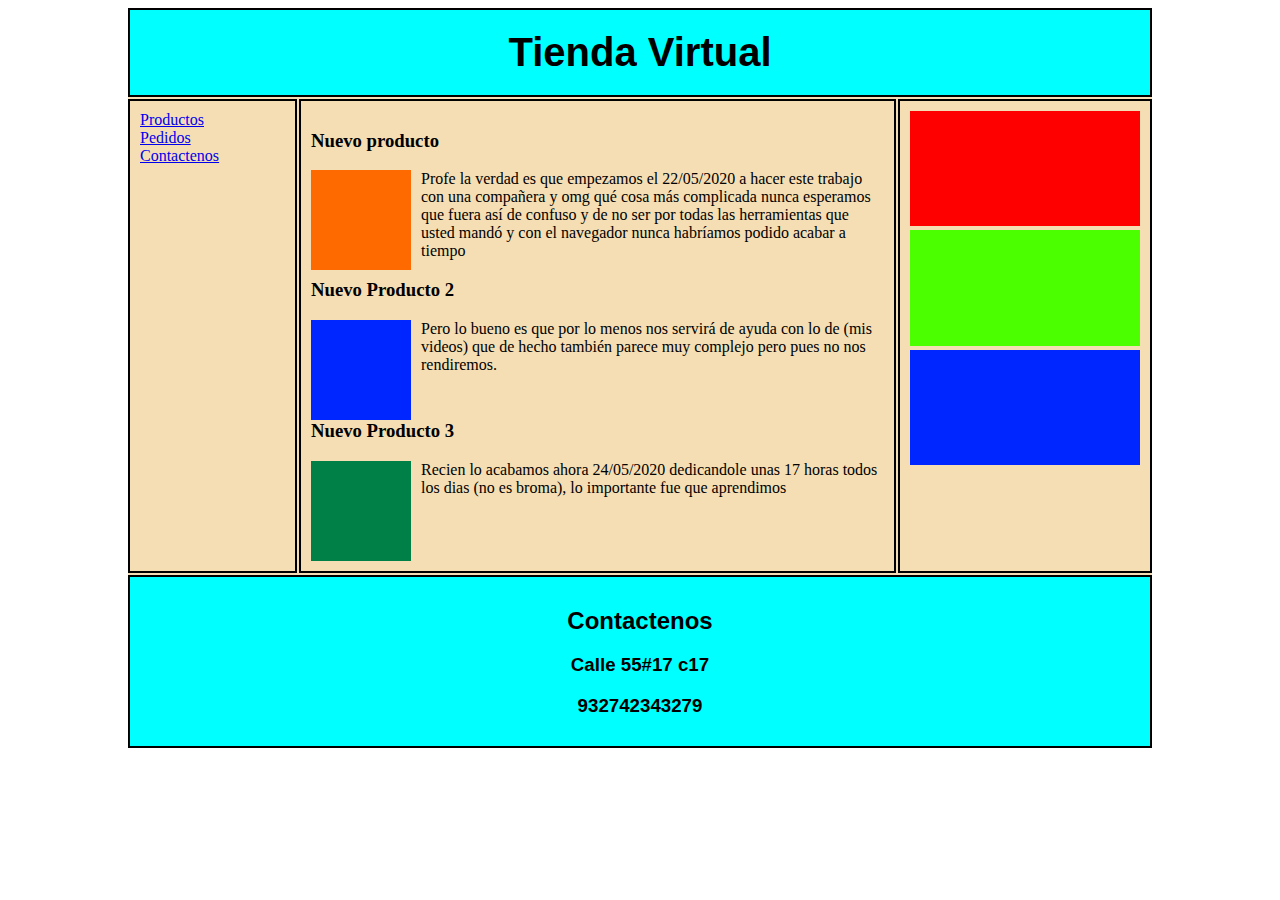
<file: responsive/Tienda virtual/index.html>
<!DOCTYPE html>
<html>
<head>
<title>Tienda Virtual - V1</title>
<link rel="stylesheet" type="text/css" href="estilo_01.css">
</head>
<body>
    <div class="wrapper">
        <header class="main-head"><h1>Tienda Virtual</h1></header>
        <nav class="main-nav">
            <ul>
                <li><a href="Productos.html">Productos</a></li>
                <li><a href="Pedidos.html">Pedidos</a></li>
                <li><a href="Contáctenoshtml">Contactenos</a></li>
            </ul>
        </nav>
        
        <section class="content">
            
            
            <article>    
                <h3>Nuevo producto</h3>
                <img src="producto_01.jpg" alt="PRODUCTO 01"/>
                <p>Profe la verdad es que empezamos el 22/05/2020 a hacer este trabajo con una compañera y omg qué cosa más complicada
                    nunca esperamos que fuera así de confuso y de no ser por todas las herramientas que usted mandó y con el navegador 
                    nunca habríamos podido acabar a tiempo
                </p>
            
            <article> 
                <h3>Nuevo Producto 2</h3>   
                <img src="producto_02.jpg" alt="PRODUCTO 02"/>
                <p>Pero lo bueno es que por lo menos nos servirá de ayuda con lo de (mis videos) que de hecho también parece muy complejo
                    pero pues no nos rendiremos.</p>
                
            <article>    
                <h3>Nuevo Producto 3</h3>
                <img src="producto_03.jpg" alt="PRODUCTO 03"/>
                <p>Recien lo acabamos ahora 24/05/2020 dedicandole unas 17 horas todos los dias (no es broma), lo importante fue que aprendimos

                </p> 
        </section>
    
        <aside class="side">
            <img src="banner_01.png"/>
            <br>
            <img src="banner_02.png"/>
            <br>
            <img src="banner_03.png"/></aside>
        
        <footer class="main-footer"><h2>Contactenos</h2>
            <h3>Calle 55#17 c17</h3>
            <h3>932742343279</h3></footer>
    </div>
</body>
</html>
</file>
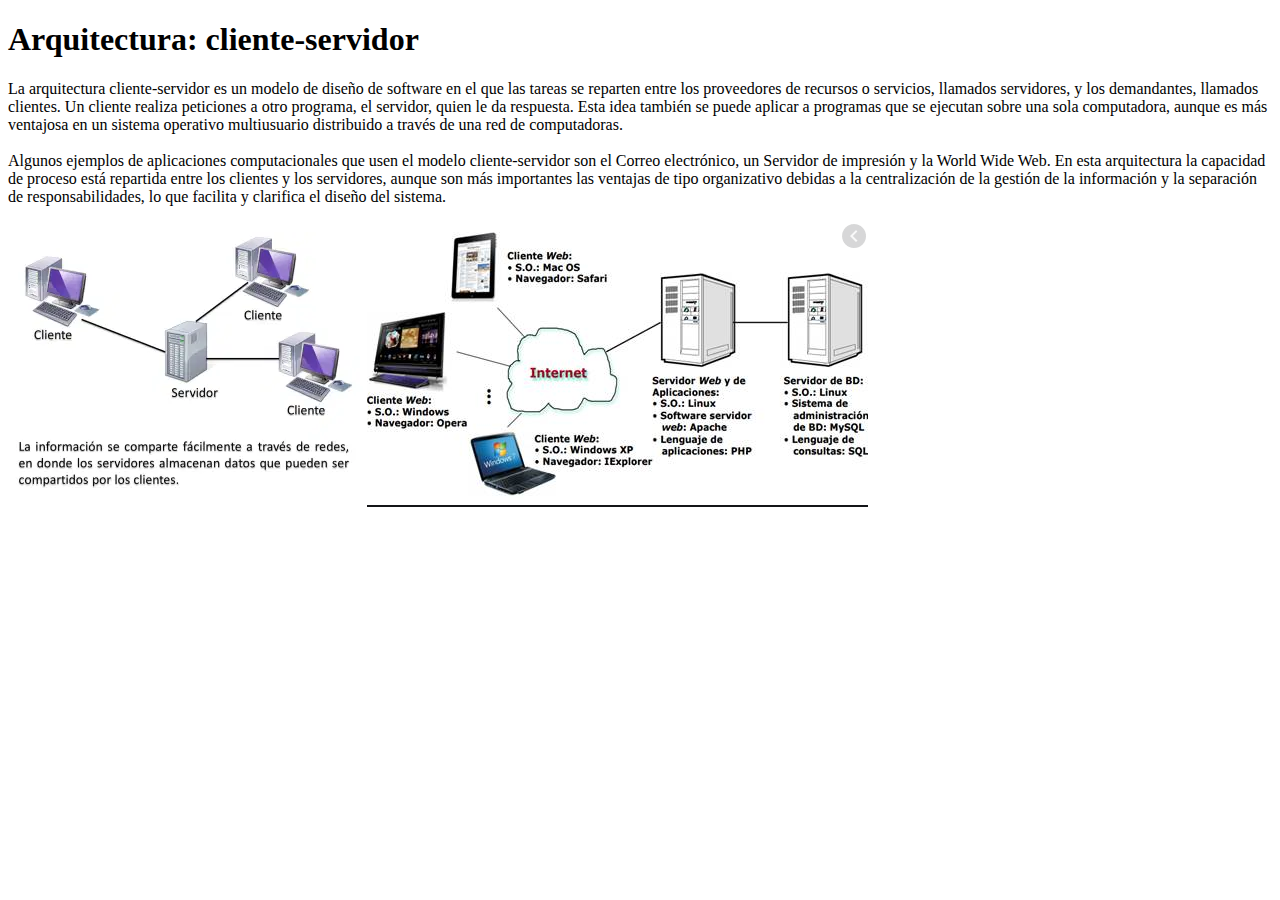
<file: programacion web-Html/ejercicio1/equisde.html>
<!DOCTYPE html>

<head>
<title>Arqitectura: Cliente servidor</title> 
<meta charset="utf-8"/>

</head>
<body>
<h1> Arquitectura: cliente-servidor </h1>

<p>La arquitectura cliente-servidor es un modelo de diseño de software en el que las tareas se reparten entre los proveedores de recursos o servicios, llamados servidores, y los demandantes, llamados clientes. Un cliente realiza peticiones a otro programa, el servidor, quien le da respuesta. Esta idea también se puede aplicar a programas que se ejecutan sobre una sola computadora, aunque es más ventajosa en un sistema operativo multiusuario distribuido a través de una red de computadoras.<br/>
</br>Algunos ejemplos de aplicaciones computacionales que usen el modelo cliente-servidor son el Correo electrónico, un Servidor de impresión y la World Wide Web.
En esta arquitectura la capacidad de proceso está repartida entre los clientes y los servidores, aunque son más importantes las ventajas de tipo organizativo debidas a la centralización de la gestión de la información y la separación de responsabilidades, lo que facilita y clarifica el diseño del sistema. 
</p>

<img src="imagenesss/hola mama.png" alt="no sirve"/>
<img src="imagenesss/sin.png" alt="no sirve"/>

</body>
</html>
</file>
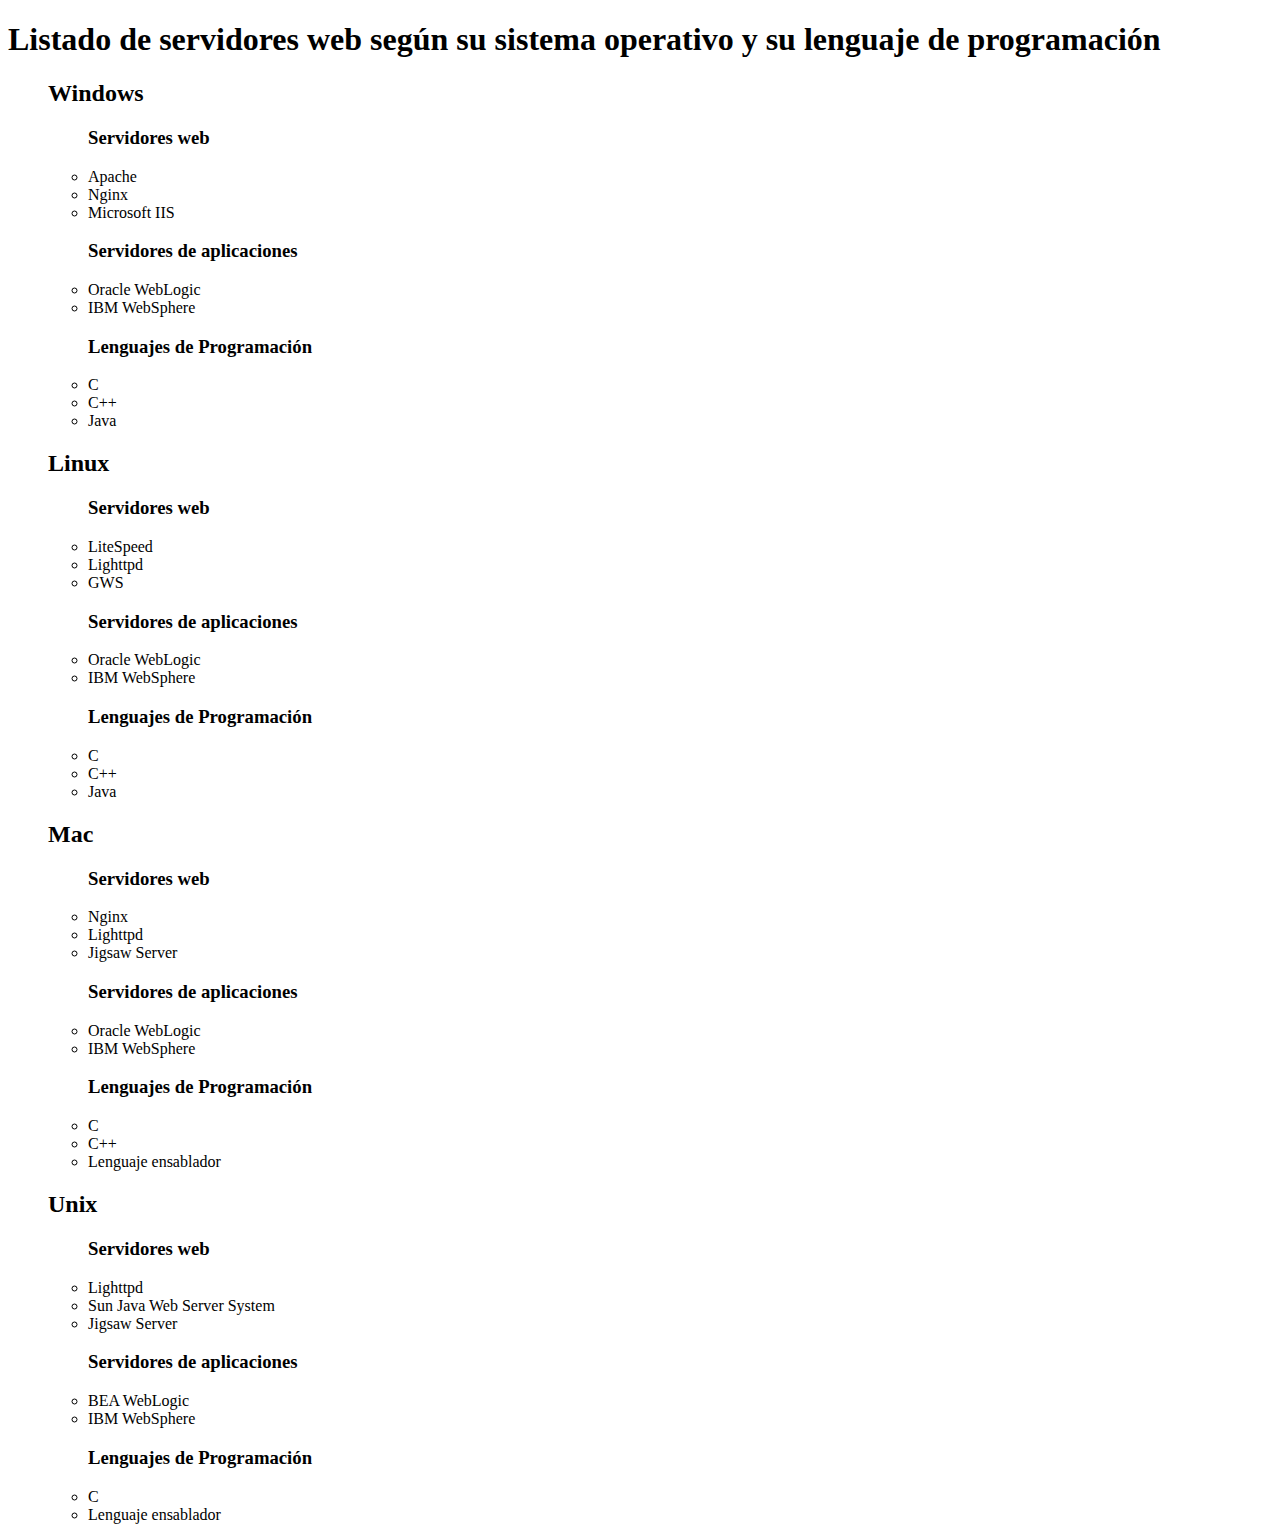
<file: programacion web-Html/ejercicio2/ejercicio2.html>
<!DOCTYPE html>
<head>

<title>Servidores web</title>
 <meta charset="utf-8"/> 
  </head>
<body>
<h1>Listado de servidores web según su sistema operativo y su lenguaje de programación</h1>
<ol>
<h2>Windows</h2>

<ul>
<h3>Servidores web</h3>
<li>Apache</li>

<li>Nginx</li>

<li>Microsoft IIS</li>

<h3>Servidores de aplicaciones</h3>
<li>Oracle WebLogic</li>

<li>IBM WebSphere</li>
<h3>Lenguajes de Programación</h3>
<li>C</li>
<li>C++</li>
<li>Java</li>
</ul>
</ol>
<ol>
<h2>Linux</h2>
<ul>
<h3>Servidores web</h3>
<li>LiteSpeed</li>

<li>Lighttpd</li>

<li>GWS</li>

<h3>Servidores de aplicaciones</h3>
<li>Oracle WebLogic</li>

<li>IBM WebSphere</li>
<h3>Lenguajes de Programación</h3>
<li>C</li>
<li>C++</li>
<li>Java</li>
</ul>
</ol>
<ol>
<h2>Mac</h2>
<ul>
<h3>Servidores web</h3>
<li>Nginx</li>

<li>Lighttpd</li>

<li>Jigsaw Server</li>

<h3>Servidores de aplicaciones</h3>
<li>Oracle WebLogic</li>

<li>IBM WebSphere</li>
<h3>Lenguajes de Programación</h3>
<li>C</li>
<li>C++</li>
<li>Lenguaje ensablador</li>
</ul>
</ol>
<ol>
<h2>Unix</h2>
<ul>
<h3>Servidores web</h3>
<li>Lighttpd</li>

<li>Sun Java Web Server System</li>

<li>Jigsaw Server</li>

<h3>Servidores de aplicaciones</h3>
<li>BEA WebLogic</li>

<li>IBM WebSphere</li>
<h3>Lenguajes de Programación</h3>
<li>C</li>

<li>Lenguaje ensablador</li>
</ul>
</ol>
</body>
</html>
</file>
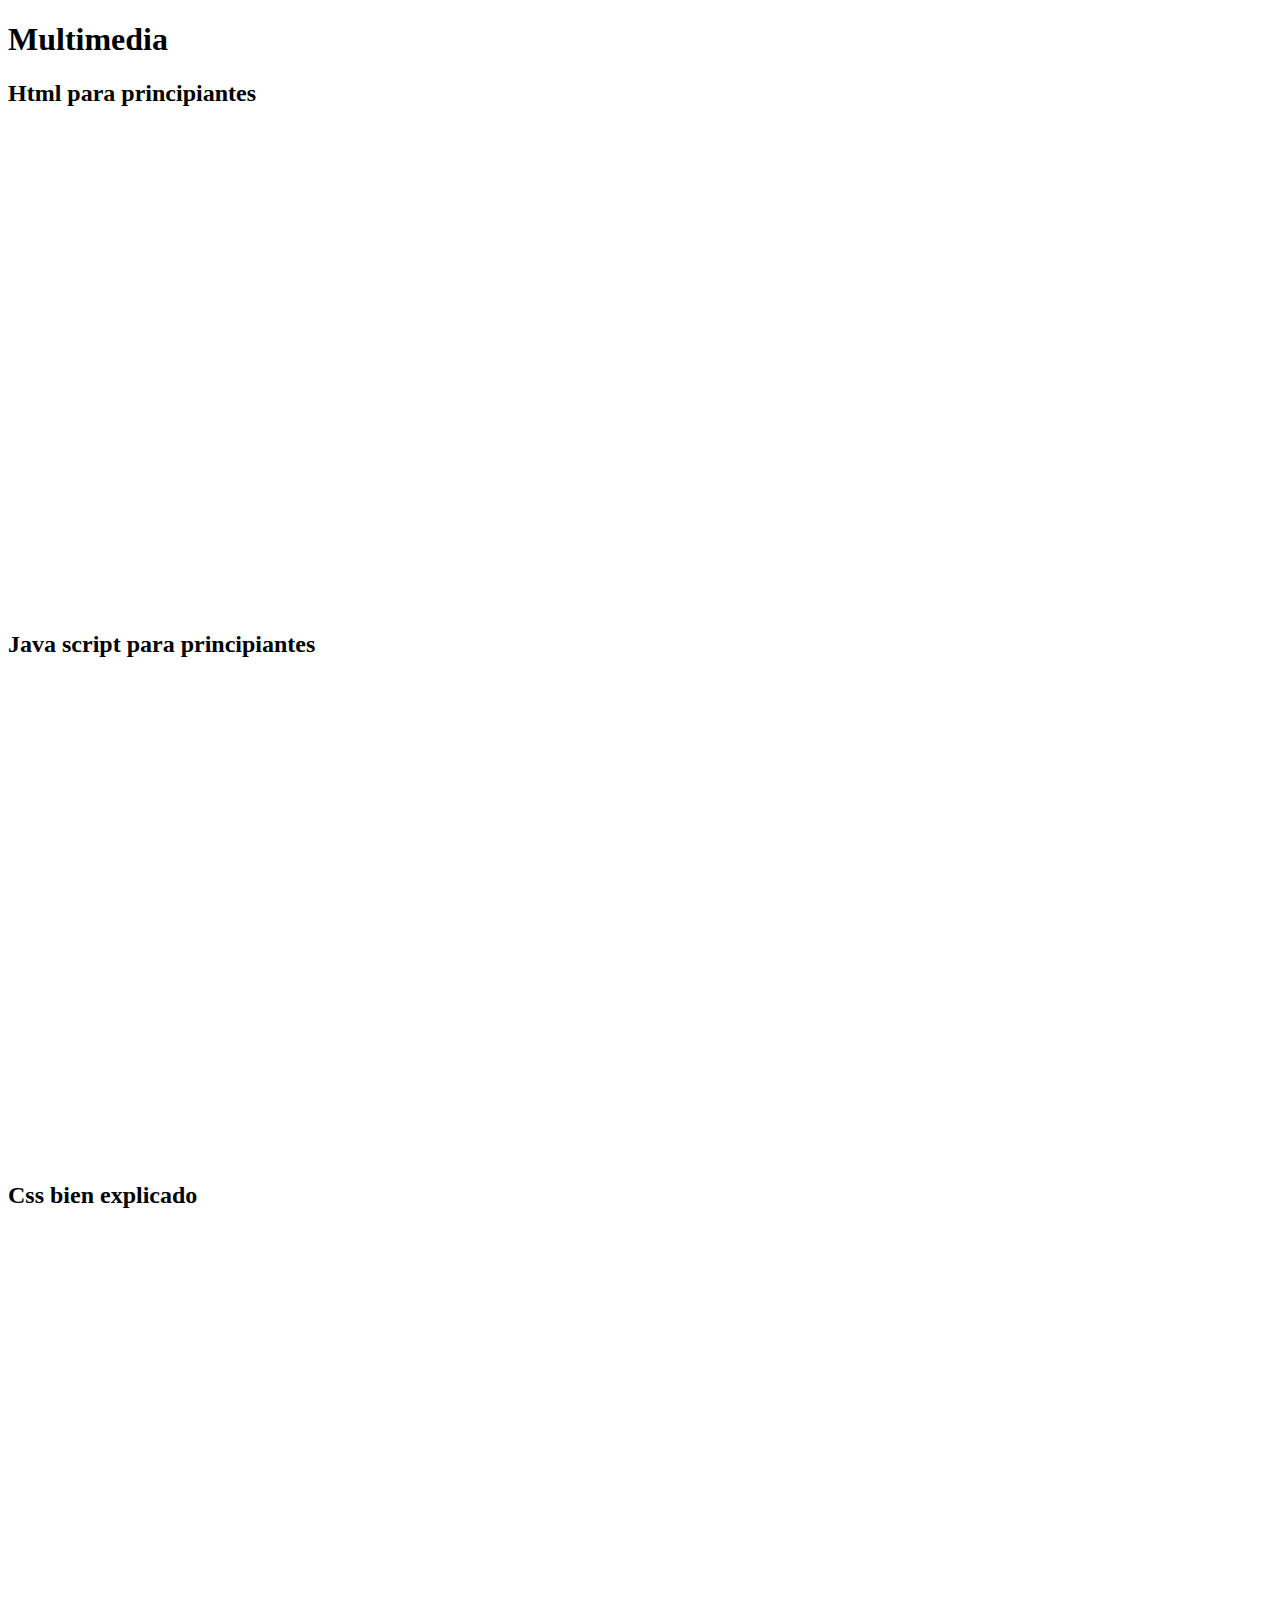
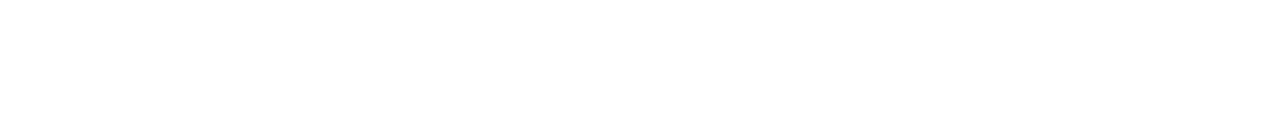
<file: programacion web-Html/ejercicio3/ejercicio3.html>
<!DOCTYPE html>
<html>
<head>
<title>Videos explicativos sobre:Html,Css y Java Script</title>
<meta charset="utf-8"/>
</head>
<body>
<h1>Multimedia</h1>
<h2>Html para principiantes</h2>
<iframe width="640" height="480" src="https://www.youtube.com/embed/rbuYtrNUxg4" frameborder="0" 
allow="accelerometer; autoplay; encrypted-media; gyroscope; picture-in-picture" allowfullscreen></iframe>
<h2>Java script para principiantes</h2>
<iframe width="853" height="480" src="https://www.youtube.com/embed/RqQ1d1qEWlE" frameborder="0" 
allow="accelerometer; autoplay; encrypted-media; gyroscope; picture-in-picture" allowfullscreen></iframe>

<h2>Css bien explicado</h2>
<iframe width="650" height="480" src="https://www.youtube.com/embed/W6GTDfrWjXs" frameborder="0" 
allow="accelerometer; autoplay; encrypted-media; gyroscope; picture-in-picture" allowfullscreen></iframe>

</body>

</html>
</file>
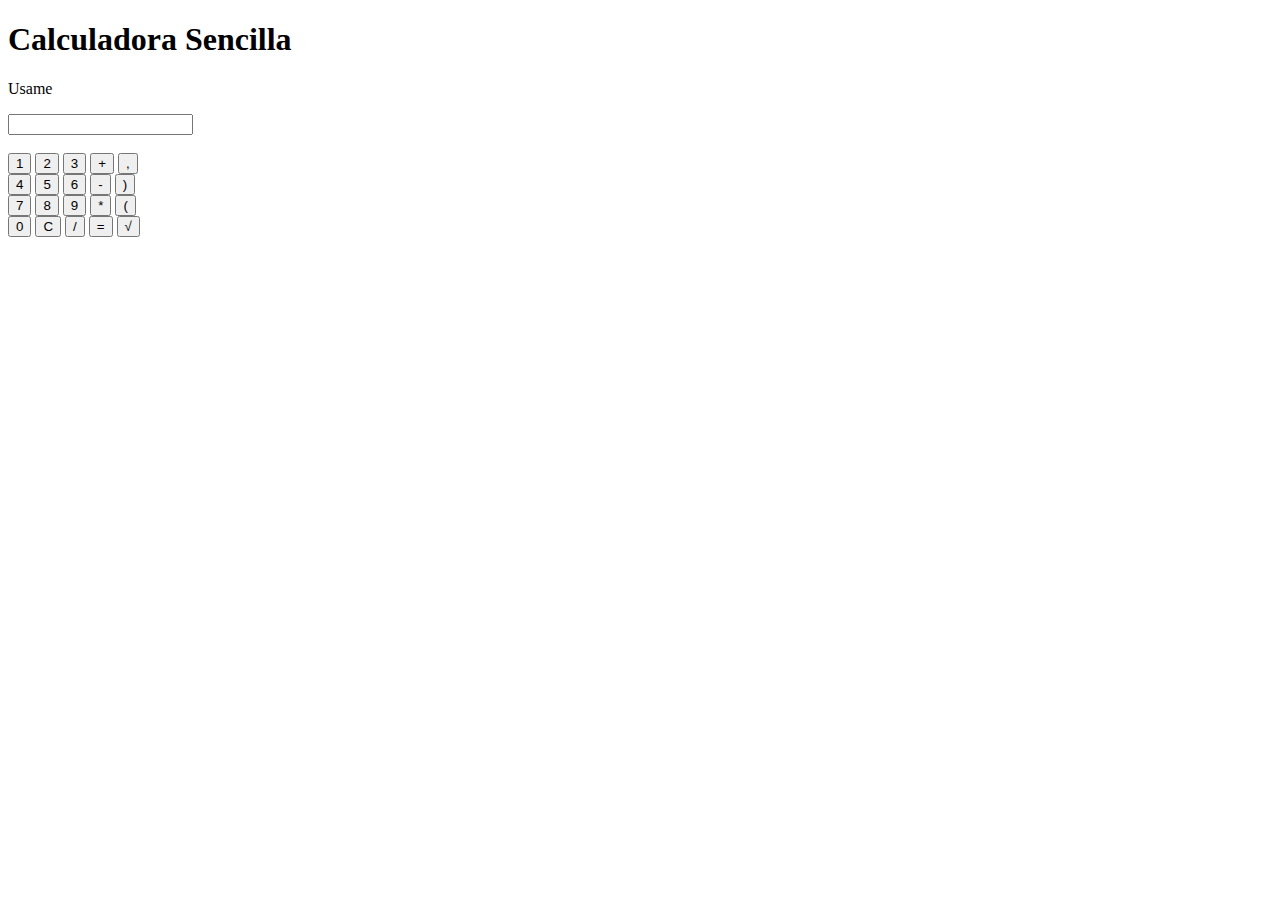
<file: programacion web-Html/ejercicio5/ejercicio5.html>
<!DOCTYPE html >
<html >
<head >
<meta charset="utf-8">

<title > Calculadora </title >
</head >
<body>
<h1>Calculadora Sencilla</h1>
<form name="calculator">
<p>Usame</p>
<input type="textfield" name="ans" value="">
 <br><br>
<input type="button" value="1" onClick="document.calculator.ans.value+='1'">
<input type="button" value="2" onClick="document.calculator.ans.value+='2'">
<input type="button" value="3" onClick="document.calculator.ans.value+='3'">
 <input type="button" value="+" onClick="document.calculator.ans.value+='+'">
<input type="button" value="," onClick="document.calculator.ans.value+=','">
 <br>
<input type="button" value="4" onClick="document.calculator.ans.value+='4'">
<input type="button" value="5" onClick="document.calculator.ans.value+='5'">
<input type="button" value="6" onClick="document.calculator.ans.value+='6'">
<input type="button" value="-" onClick="document.calculator.ans.value+='-'">
<input type="button" value=")" onClick="document.calculator.ans.value+=')'">
<br>
<input type="button" value="7" onClick="document.calculator.ans.value+='7'">
<input type="button" value="8" onClick="document.calculator.ans.value+='8'">
<input type="button" value="9" onClick="document.calculator.ans.value+='9'">
<input type="button" value="*" onClick="document.calculator.ans.value+='*'">
<input type="button" value="(" onClick="document.calculator.ans.value+='('">
		
<br>
<input type="button" value="0" onClick="document.calculator.ans.value+='0'">
<input type="reset" value="C">
<input type="button" value="/" onClick="document.calculator.ans.value+='/'">
<input type="button" value="=" onClick="document.calculator.ans.value=eval(document.calculator.ans.value)">
<input type="button" value="√" onClick="document.calculator.ans.value+='√'">
</form>
		


</body>
</html >
</file>
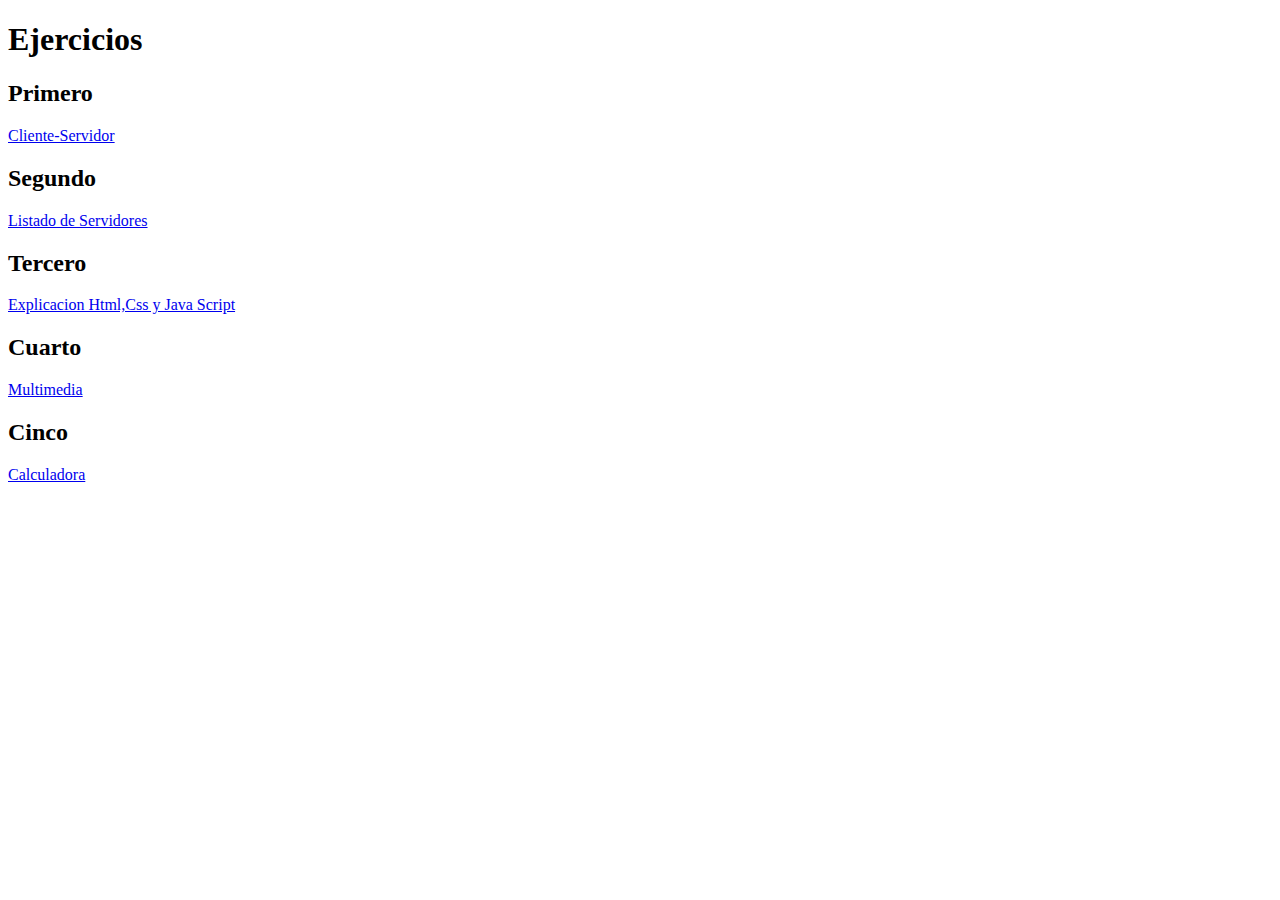
<file: programacion web-Html/ejercicio6/ejercicio6.html>
<!DOCTYPE html>
<html>
<head>
<title>HOME</title>
<meta charset="utf-8"/>
</head>
<body>
<h1>Ejercicios</h1>
<h2>Primero</h2>
<a href="ejercicio1.html">Cliente-Servidor</a>

<h2>Segundo</h2>
<a href="ejercicio2.html">Listado de Servidores</a> 

<h2>Tercero</h2>
<a href="ejercicio3.html">Explicacion Html,Css y Java Script</a> 

<h2>Cuarto</h2>
<a href="ejercicio4.html">Multimedia</a> 
<h2>Cinco</h2>
<a href="ejercicio5.html">Calculadora</a> 
</body>
</html>
</file>
<file: responsive/Tienda virtual/estilo_01.css>
.wrapper {
    max-width: 1024px;
    margin: 0 auto;
    display: grid;
    grid-template-columns: repeat(12, [col-start] 1fr);
	grid-gap: 2px;
	background-color: wheat;
}
.wrapper > * {
    border: 2px solid black;
    
    padding: 10px;
	grid-column: col-start / span 12;
	
}
nav ul {
    list-style: none;
    margin: 0;
	padding: 0;
	background-color: wheat;
	
}

@media (min-width: 500px) {
  .content {
	grid-column: col-start / span 9;
	background-color: wheat;
	
  }
  .side {
	grid-column: col-start 10 / span 3;
	background-color: wheat;
	
  }
  nav ul {
	display: flex;
	
	
	
  }
  nav ul li {
	margin-right: 10px;
	
	
  }
}

@media (min-width: 700px) {
  .main-nav {
	grid-column: col-start / span 2;
	
  }
  .content {
	grid-column: col-start 3 / span 7;
	
  }
  .side {
	grid-column: col-start 10 / span 3;
	
  }
  nav ul {
    flex-direction: column;
  }
}



/* cabezote */
header {
	background-color:aqua;
	font-family: Arial;
	padding: 0px;
	margin: 0px;
	text-align: center;
}
header h1 {
	margin: 0px;
	padding: 10px;
	font-size: 250%;
	text-align: middle;
}

/* menu horizontal */
.menu_hor {
	list-style-type: none;
  	margin: 0;
  	padding: 0;
  	overflow: hidden;
  	background-color: green;
}
.menu_hor li {
  float: left;
  
}
.menu_hor li a {
  display: block;
  background-color: wheat;
  text-align: center;
  padding: 12px 14px;
  text-decoration: none;
}

.menu_hor li:last-child {
  border-right: none;
}

/* maquetación productos y banners */



aside img {
	
	width: 100%;
	margin-right: 10px;
}
article {
	clear: both;
	/*border-bottom: dashed gray 1px;*/
}
article img {
  float: left;
  width: 100px;
  height: 100px;
  margin-right: 10px;
}

/* pie de página */
footer {
	clear: both;
	background-color:aqua;
	margin: 0px;
	padding: 5px;
	border-top: 2px solid black;
	font-family: Arial;
	text-align: center;
}
</file>
